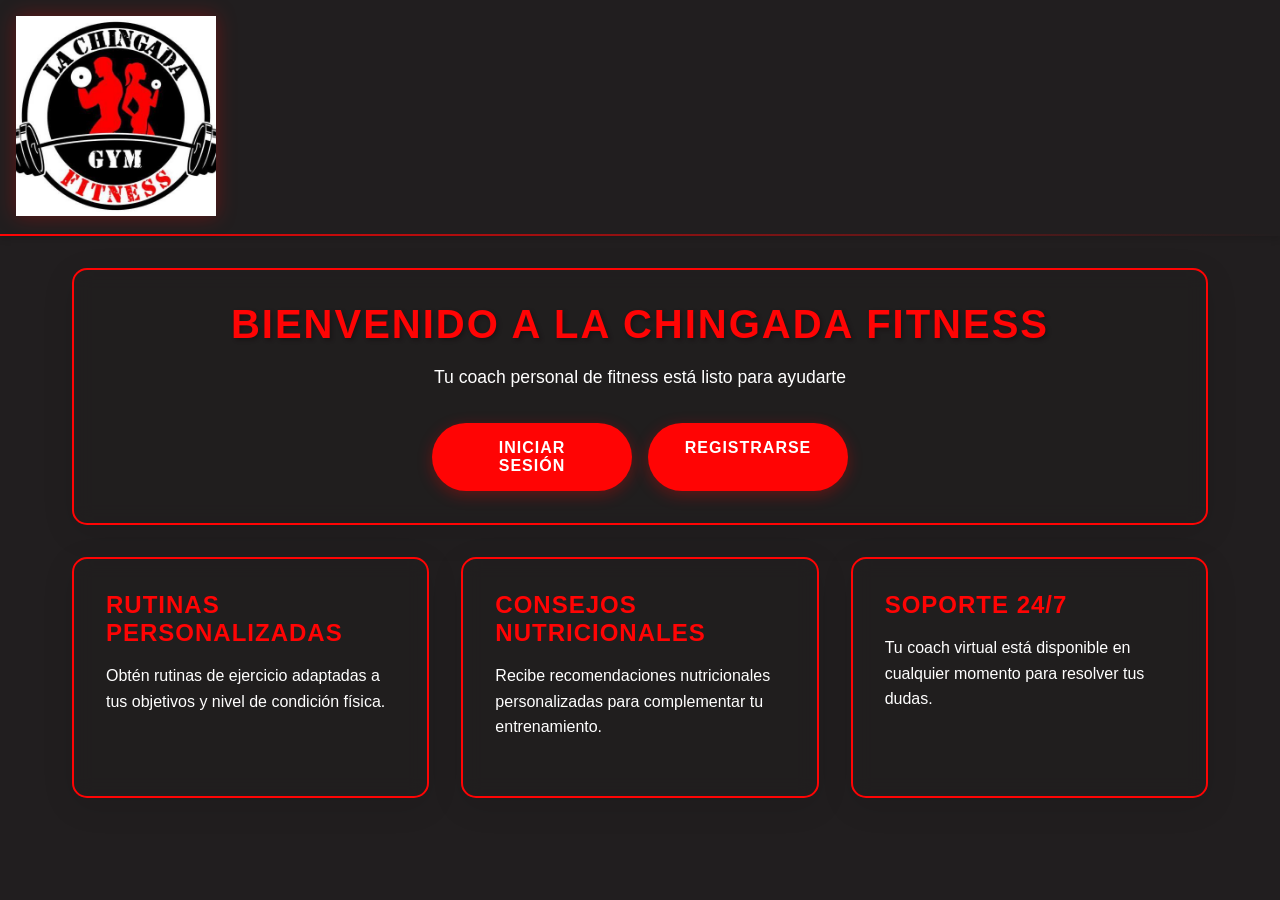
<file: templates/index.html>
<!DOCTYPE html>
<html lang="es">
<head>
    <meta charset="UTF-8">
    <meta name="viewport" content="width=device-width, initial-scale=1.0">
    <title>La Chingada Fitness - Coach Virtual</title>
    <style>
        * {
            margin: 0;
            padding: 0;
            box-sizing: border-box;
            font-family: 'Segoe UI', Tahoma, Geneva, Verdana, sans-serif;
        }

        body {
            background-color: #211e1f;
            color: #ffffff;
            min-height: 100vh;
            display: flex;
            flex-direction: column;
        }

        .banner {
            background-color: #211e1f;
            padding: 1rem;
            position: relative;
            box-shadow: 0 4px 6px rgba(0, 0, 0, 0.1);
        }

        .banner::after {
            content: '';
            position: absolute;
            bottom: 0;
            left: 0;
            right: 0;
            height: 2px;
            background: linear-gradient(90deg, #ff0404, transparent);
        }

        .logo {
            max-width: 200px;
            height: auto;
            filter: drop-shadow(0 0 10px rgba(255, 4, 4, 0.3));
        }

        .main-content {
            flex: 1;
            padding: 2rem;
            max-width: 1200px;
            margin: 0 auto;
            width: 100%;
        }

        .welcome-section {
            background-color: rgba(33, 30, 31, 0.8);
            padding: 2rem;
            border-radius: 15px;
            border: 2px solid #ff0404;
            margin-bottom: 2rem;
            text-align: center;
            backdrop-filter: blur(10px);
            box-shadow: 0 8px 32px rgba(0, 0, 0, 0.1);
        }

        h1 {
            color: #ff0404;
            font-size: 2.5rem;
            margin-bottom: 1rem;
            text-transform: uppercase;
            letter-spacing: 2px;
            text-shadow: 2px 2px 4px rgba(0, 0, 0, 0.3);
        }

        p {
            font-size: 1.1rem;
            line-height: 1.6;
            margin-bottom: 1.5rem;
            color: #ffffff;
        }

        .btn {
            display: inline-block;
            padding: 1rem 2rem;
            background-color: #ff0404;
            color: #ffffff;
            text-decoration: none;
            border-radius: 50px;
            font-weight: bold;
            text-transform: uppercase;
            letter-spacing: 1px;
            transition: all 0.3s ease;
            border: none;
            cursor: pointer;
            box-shadow: 0 4px 15px rgba(255, 4, 4, 0.3);
        }

        .btn:hover {
            background-color: transparent;
            color: #ff0404;
            transform: translateY(-3px);
            box-shadow: 0 6px 20px rgba(255, 4, 4, 0.4);
        }

        .features-grid {
            display: grid;
            grid-template-columns: repeat(auto-fit, minmax(300px, 1fr));
            gap: 2rem;
            margin-top: 2rem;
        }

        .feature-card {
            background-color: rgba(33, 30, 31, 0.8);
            padding: 2rem;
            border-radius: 15px;
            border: 2px solid #ff0404;
            transition: all 0.3s ease;
            backdrop-filter: blur(10px);
            box-shadow: 0 8px 32px rgba(0, 0, 0, 0.1);
        }

        .feature-card:hover {
            transform: translateY(-5px);
            box-shadow: 0 12px 40px rgba(255, 4, 4, 0.2);
        }

        .feature-card h2 {
            color: #ff0404;
            margin-bottom: 1rem;
            font-size: 1.5rem;
            text-transform: uppercase;
            letter-spacing: 1px;
        }

        .feature-card p {
            color: #ffffff;
            font-size: 1rem;
            line-height: 1.6;
        }

        .button-group {
            display: flex;
            gap: 1rem;
            justify-content: center;
            margin-top: 2rem;
        }

        .button-group .btn {
            flex: 1;
            max-width: 200px;
        }

        @media (max-width: 768px) {
            .main-content {
                padding: 1rem;
            }

            .welcome-section {
                padding: 1.5rem;
            }

            h1 {
                font-size: 2rem;
            }

            .features-grid {
                grid-template-columns: 1fr;
            }

            .feature-card {
                padding: 1.5rem;
            }

            .button-group {
                flex-direction: column;
                align-items: center;
            }

            .button-group .btn {
                width: 100%;
                max-width: none;
            }
        }
    </style>
</head>
<body>
    <div class="banner">
        <img src="/static/images/4dFIIeM.jpeg" alt="La Chingada Fitness Logo" class="logo">
    </div>
    
    <div class="main-content">
        <div class="welcome-section">
            <h1>Bienvenido a La Chingada Fitness</h1>
            <p>Tu coach personal de fitness está listo para ayudarte</p>
            <div class="button-group">
                <a href="/login" class="btn">Iniciar Sesión</a>
                <a href="/register" class="btn">Registrarse</a>
            </div>
        </div>

        <div class="features-grid">
            <div class="feature-card">
                <h2>Rutinas Personalizadas</h2>
                <p>Obtén rutinas de ejercicio adaptadas a tus objetivos y nivel de condición física.</p>
            </div>
            <div class="feature-card">
                <h2>Consejos Nutricionales</h2>
                <p>Recibe recomendaciones nutricionales personalizadas para complementar tu entrenamiento.</p>
            </div>
            <div class="feature-card">
                <h2>Soporte 24/7</h2>
                <p>Tu coach virtual está disponible en cualquier momento para resolver tus dudas.</p>
            </div>
        </div>
    </div>
</body>
</html>
</file>
